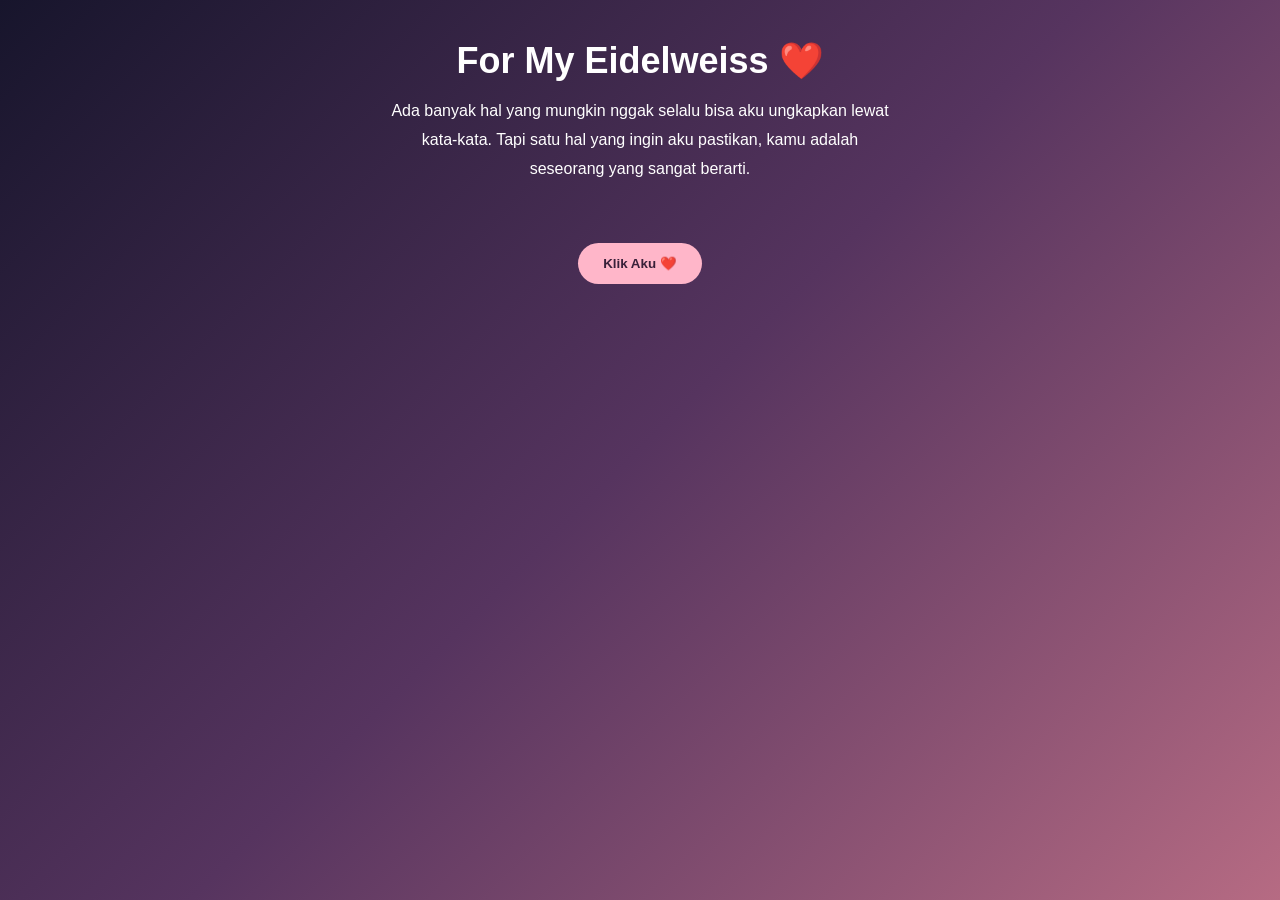
<file: index.html>
<!DOCTYPE html>
<html lang="id">
<head>
  <meta charset="UTF-8">
  <meta name="viewport" content="width=device-width, initial-scale=1.0">
  <title>For You ❤️</title>
  <style>
    * {
      margin: 0;
      padding: 0;
      box-sizing: border-box;
    }

    body {
      min-height: 100vh;
      background: linear-gradient(135deg, #17152c, #56345f, #b66b83);
      color: white;
      font-family: Arial, sans-serif;
      text-align: center;
      padding: 40px 20px;
    }

    h1 {
      font-size: 36px;
      margin-bottom: 15px;
    }

    p {
      line-height: 1.8;
      margin: 15px auto;
      max-width: 500px;
    }

    .gallery {
      display: grid;
      grid-template-columns: repeat(2, 1fr);
      gap: 12px;
      max-width: 600px;
      margin: 30px auto;
    }

    .gallery img {
      width: 100%;
      border-radius: 15px;
      object-fit: cover;
    }

    button {
      padding: 13px 25px;
      border: none;
      border-radius: 30px;
      background: #ffb6c9;
      color: #382039;
      font-weight: bold;
      cursor: pointer;
    }
  </style>
</head>
<body>

  <h1>For My Eidelweiss ❤️</h1>

  <p>
    Ada banyak hal yang mungkin nggak selalu bisa
    aku ungkapkan lewat kata-kata.
    Tapi satu hal yang ingin aku pastikan,
    kamu adalah seseorang yang sangat berarti.
  </p>

  <div class="gallery">
    <!-- Foto-foto kita nanti ditambahkan di sini -->
  </div>

  <button onclick="alert('I Love You ❤️')">
    Klik Aku ❤️
  </button>

</body>
</html>
</file>
